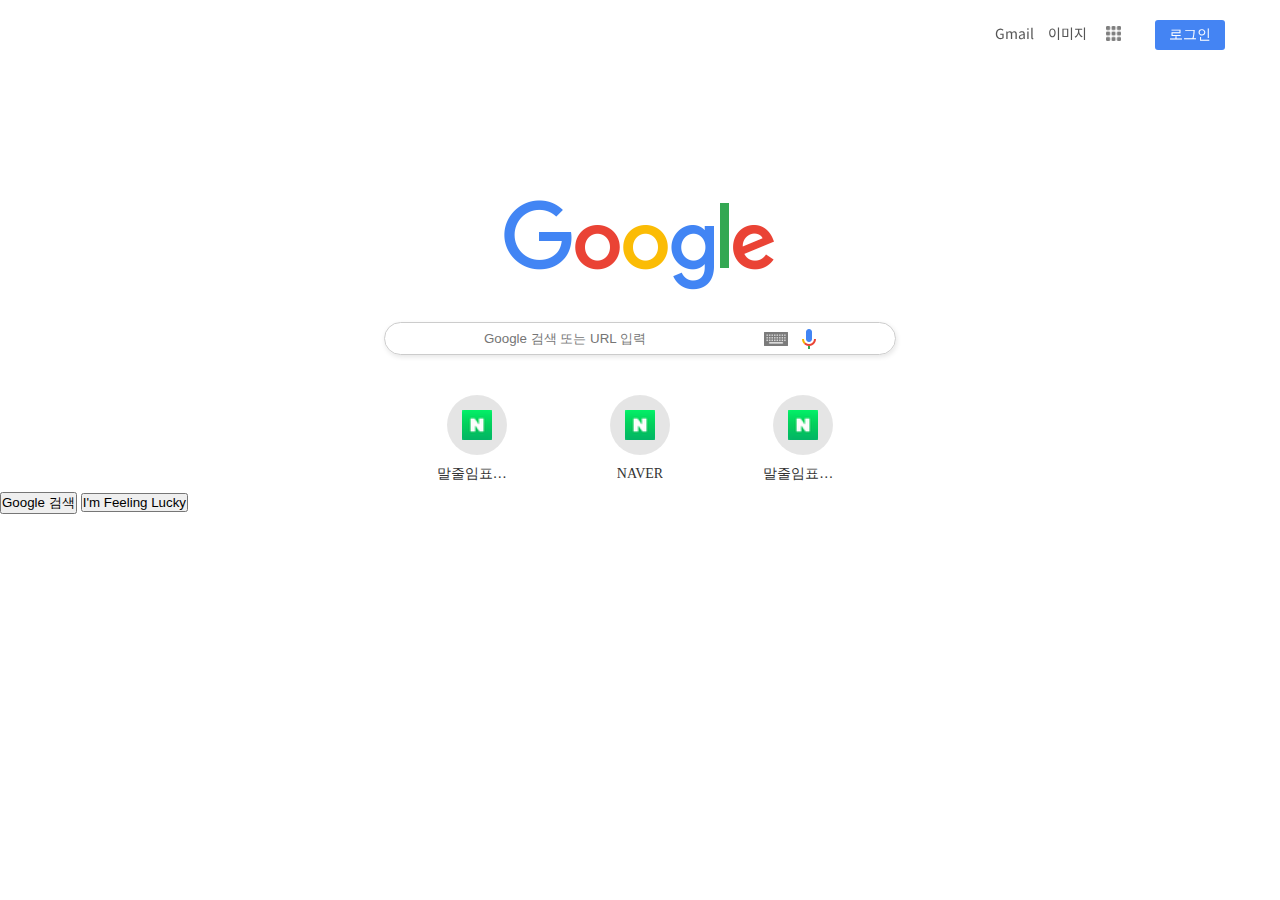
<file: index.html>
<!DOCTYPE html>
<html lang="ko">
  <head>
    <meta charset="UTF-8" />
    <meta name="viewport" content="width=device-width, initial-scale=1.0" />
    <title>google</title>
    <!-- 파비콘 -->
    <link rel="icon" href="images/googleg_standard_color_128dp.png" />
    <!-- 폰트어썸 -->
    <link
      rel="stylesheet"
      href="https://cdnjs.cloudflare.com/ajax/libs/font-awesome/6.5.2/css/all.min.css"
      integrity="sha512-SnH5WK+bZxgPHs44uWIX+LLJAJ9/2PkPKZ5QiAj6Ta86w+fsb2TkcmfRyVX3pBnMFcV7oQPJkl9QevSCWr3W6A=="
      crossorigin="anonymous"
      referrerpolicy="no-referrer"
    />
    <!-- css를 초기화!! 그 다음에 내가 사용하는 css 불러오기 -->
    <link rel="stylesheet" href="css/reset.css" />
    <link rel="stylesheet" href="css/main.css" />
  </head>
  <body>
    <header>
      <!-- nav -->
      <nav>
        <a href="#" id="mail">Gmail</a>
        <a href="#" id="imgs">이미지</a>
        <a href="#" id="menu">
          <img src="images/free-icon-font-grid-3917002.png" alt="그리드" />
        </a>
        <a href="#">
          <a href="login.html" target="_blank" rel="no-referrer"><button id="login">로그인</button></a>
        </a>
      </nav>
      <!-- main -->
    </header>
    <main>
      <div class="main_wrap">
        <!-- 이미지 -->
        <img src="images/googlelogo_color_272x92dp.png" alt="구글 로고" />

        <!-- 검색창 -->
        <div class="search_bar">
          <i class="fa-solid fa-magnifying-glass"></i>
          <input type="text" placeholder="Google 검색 또는 URL 입력" />
          <a href="#">
            <img src="images/tia.png" alt="검색" title="검색하세요" />
          </a>
          <a href="#">
            <img
              src="images/googlemic_color_24dp.png"
              alt="음성인식"
              title="음성인식"
            />
          </a>
        </div>
        <!-- 검색버튼 -->
        <div class="plus">
          <!-- 플러스 -->
          <ul>
            <li>
              <a href="#">
                <div class="bg">
                  <img src="images/naver.png" alt="네이버" />
                </div>

                <span>말줄임표시 합니다.</span>
              </a>
              <span class="hover_bg">
                <img src="images/icon_more_vert.svg" alt="더보기" />
              </span>
            </li>
            <li>
              <a href="#">
                <div class="bg">
                  <img src="images/naver.png" alt="네이버" />
                </div>

                <span>NAVER</span>
              </a>
              <span class="hover_bg">
                <img src="images/icon_more_vert.svg" alt="더보기" />
              </span>
            </li>
            <li>
              <a href="#">
                <div class="bg">
                  <img src="images/naver.png" alt="네이버" />
                </div>

                <span>말줄임표시 합니다.</span>
              </a>
              <span class="hover_bg">
                <img src="images/icon_more_vert.svg" alt="더보기" />
              </span>
            </li>
          </ul>
        </div>
      </div>
      <!-- 버튼 -->
      <button>Google 검색</button>
      <button>I'm Feeling Lucky</button>
    </div>
    </main>
  </body>
</html>
</file>
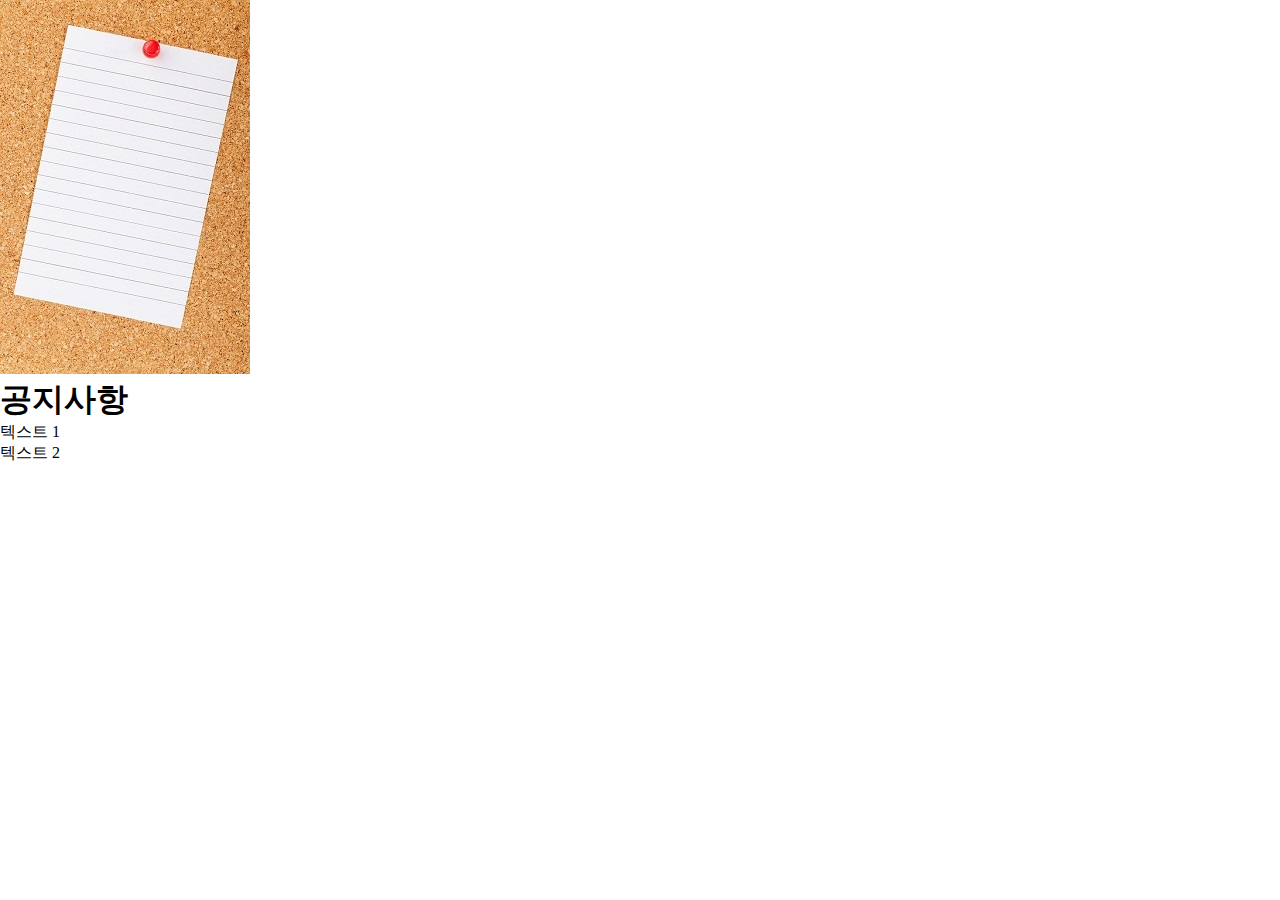
<file: info.html>
<!DOCTYPE html>
<html lang="ko">
<head>
    <meta charset="UTF-8">
    <meta name="viewport" content="width=device-width, initial-scale=1.0">
    <title>Document</title>
    <link rel="stylesheet" href="css/info.css">
</head>
<body>
    <form>
    <div>
    <img src="images/공지사항.jpg" alt="메모장" class="img">
    <h1>공지사항</h1>
    <p>텍스트 1</p>
    <p>텍스트 2</p>
    </div>
    </form>
</body>
</html>
</file>
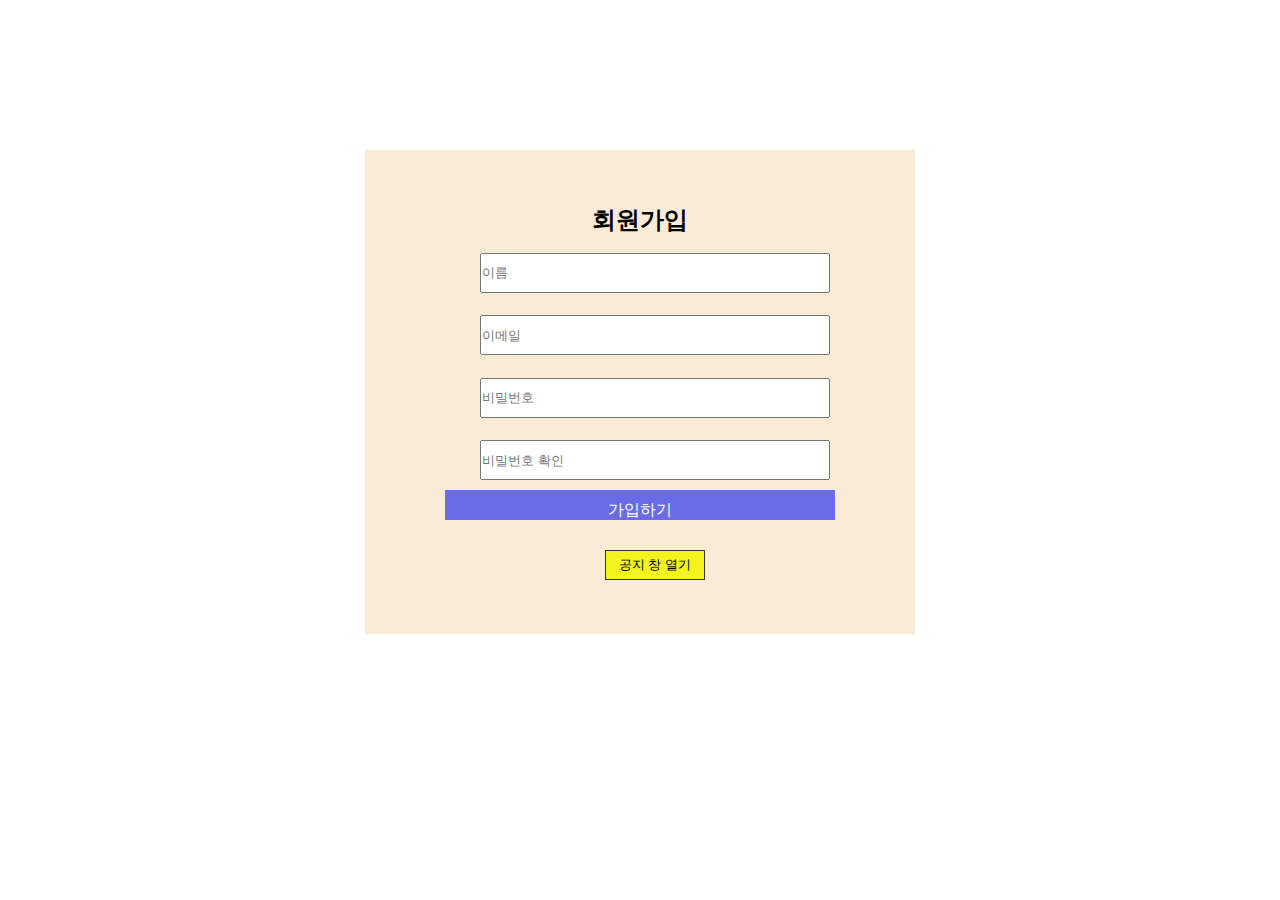
<file: login.html>
<!DOCTYPE html>
<html lang="ko">
  <head>
    <meta charset="UTF-8" />
    <meta name="viewport" content="width=device-width, initial-scale=1.0" />
    <title>회원가입</title>
    <link rel="stylesheet" href="css/login.css" />
    <link
    rel="stylesheet"
    href="https://cdnjs.cloudflare.com/ajax/libs/font-awesome/6.5.2/css/all.min.css"
    integrity="sha512-SnH5WK+bZxgPHs44uWIX+LLJAJ9/2PkPKZ5QiAj6Ta86w+fsb2TkcmfRyVX3pBnMFcV7oQPJkl9QevSCWr3W6A=="
    crossorigin="anonymous"
    referrerpolicy="no-referrer"
  />
  </head>
  <body>
    <form>
    <div class="login">
      <h2>회원가입</h2>
      <ul>
        <li><i class="fa-solid fa-user"></i><input type="name" placeholder="이름" /></li>
        <li><i class="fa-solid fa-envelope"></i><input type="email" placeholder="이메일" /></li>
        <li><i class="fa-solid fa-lock"></i><input type="password" placeholder="비밀번호" /></li>
        <li><i class="fa-solid fa-lock"></i><input type="password" placeholder="비밀번호 확인" /></li>
      </ul>
      <div class="bootom">
        <p class="one">가입하기</p>
        <button class="wto">공지 창 열기</button>
      </div>
    </div>
</form>
  </body>
</html>
</file>
<file: css/main.css>
@charset "utf-8";
/* 폰트 */
@import url(https://fonts.googleapis.com/css?family=Noto+Sans+KR:400,700&display=swap);

* {
  margin: 0;
  padding: 0;
  box-sizing: border-box;
}

ul,
li {
  list-style: none;
}

a {
  color: #333;
}

nav {
  position: fixed;
  top: 0;
  left: 0;
  width: 100%;
  text-align: right;
  padding: 20px;
  /* background-color: antiquewhite; */
  font-family: "Noto Sans KR", sans-serif !important;
}

nav * {
  font-size: 14px;
  color: #555;
  margin: 0 5px;
  cursor: pointer;
}

nav a img {
  width: 15px;
  opacity: 0.5;
  margin-bottom: 3px;
}

#login {
  width: 70px;
  height: 30px;
  color: white;
  background-color: #4484f3;
  border: 0;
  border-radius: 3px;
  margin-right: 30px;
}
/* 메인 */

.main_wrap {
  margin-top: 200px;
  text-align: center;
}

/* 검색 바 */
.search_bar {
  width: 40%;
  /* background-color: antiquewhite; */
  margin: 30px auto;
  max-width: 560px;
  min-width: 350px;
  border: 1px solid #ccc;
  border-radius: 100px;
  padding: 3px 25px;
  box-shadow: 1px 2px 5px rgba(0, 0, 0, 0.1);
}

.search_bar a img {
  width: 24px;
  margin-left: 5px;
}
.search_bar i {
  margin: 10px;
}

.search_bar input {
  width: 60%;
  outline: none; /*클릭시 나타나는 네모상자*/
  border: none;
  padding: 5px;
}
.plus {
  width: 50%;
 
  margin: 0 auto;
  max-width: 500px;
  min-width: 360px;
}
.plus ul {
  display: flex;
  justify-content: space-around;
}
.plus ul li{
    position: relative;
}
.plus ul li a {
    position: relative;
  /* flex */
  display: flex;
  flex-direction: column;
  align-items: center;
  padding: 10px;
}
/* 네이버 이미지 */
.bg {
  width: 60px;
  height: 60px;
  background-color: rgba(0, 0, 0, 0.1);
  border-radius: 50%;
  margin-bottom: 10px;
  position: relative;
  
}
.plus ul li a img {
  width: 30px;
  height: 30px;
  position: absolute;
  top: 50%;
  left: 50%;
  transform: translate(-50% ,-50%);
}
.plus ul li:hover .hover_bg img{
    opacity: 1;
    transition: all 1s ease-in-out;
}
.plus ul li:hover .hover_bg{
    opacity: 1;
    transition: all 1s ease-in-out;
    transition-delay: 0.5s;
}
/* 호버했을때 이미지 */
.hover_bg {
position: absolute;
top: 0;
right:50%;
transform: translateX(50%);
width: 110px;
height: 107px;
opacity: 0;
background-color: rgba(0, 0, 0, 0.1);
overflow: hidden;
}
.hover_bg img{
    position: absolute;
    right: 0;
    top: 10px;
    opacity: 0;
}
.plus ul li a span{
font-size: 14px;
/* 말줄임 표시 */
line-height: 17px;
white-space:nowrap ; /*줄 바꿈 방지*/
overflow: hidden;/*줄 바꿈 방지*/
text-overflow: ellipsis/*넘치는 글자는 ... 처리*/;
max-width: 80px;
}
/* 버튼 */
.main_wrap button{
    padding: auto;
    opacity: 1;
    padding: 0 15px;
    margin: 0 10px;
    position: absolute;
          top: 50%;
          left: 50%;
          transform: translate(-50%, -50%);
}
.main_wrap:hover button{
    transition: all 0.5s ease-in-out;
    border:1px solid #ccc;
    color: #333;
  /* background: #fff; */
    background: linear-gradient(to bottom, #ffffff 0%, #f6f6f6 47%, #ededed 100%);
    box-shadow: 0px 1px 3px rgba(0, 0, 0, 0.2);
}
</file>
<file: css/info.css>
@charset "utf-8";
*{
    padding: 0;
    margin: 0;
    box-sizing: border-box;
}
</file>
<file: css/login.css>
@charset "utf-8";

*{
    padding: 0;
    margin: 0;
    box-sizing: border-box;
}
.login{
    background-color: antiquewhite;
    width: 550px;
    margin: 150px auto;
    text-align: center;
    line-height: 40px;
    padding: 50px;
}
.login ul input{
    width: 350px;
    height: 40px;
}
.login ul li{
    list-style: none;
    padding:  10px;
    font-size: 20px;
}
.login ul i{
    padding: 15px;
}

.bootom .one{
    background-color: #6b6be7;
    margin: auto;
    color: white;
    height: 30px;
    width: 390px;
}
.bootom .wto{
    background-color: rgb(243, 243, 29);
    width: 100px;
    margin: 30px 0 0 30px;
    border:1px solid #333;
    height: 30px;
}
</file>
